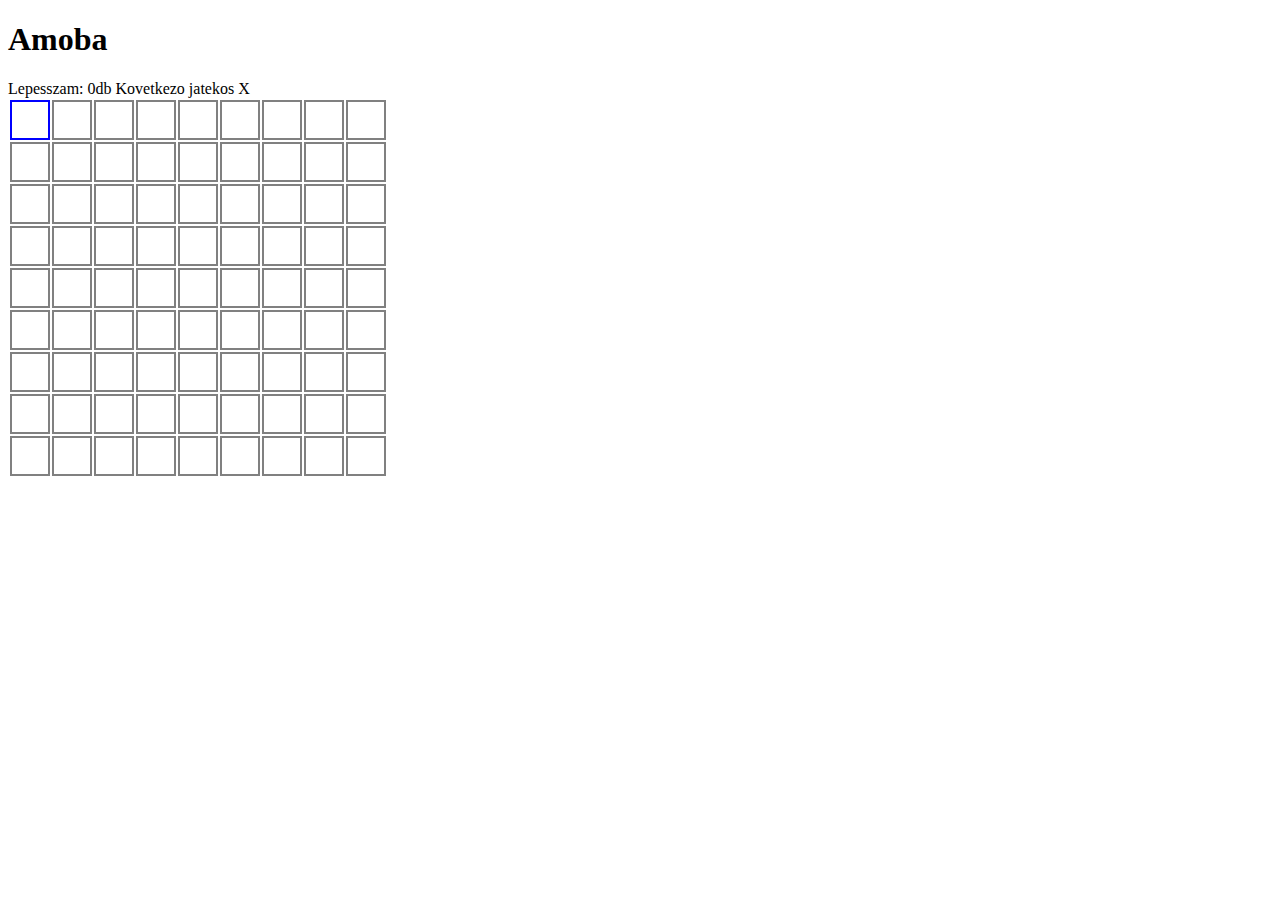
<file: szent habakuk/amoba/index.html>
﻿<!DOCTYPE html>
<html>
<head>
    <meta charset="utf-8" />
    <title>Amoba</title>
    <link href="style.css" rel="stylesheet" />
</head>
<body>

    <!--oldalcim-->
    <h1>Amoba</h1>

    <!-- lepesszam -->
    <span>Lepesszam: <span id="stepCount">0</span>db</span>
    <!--kovetkezo jatekos-->

    <span>Kovetkezo jatekos
        <span id="currentMark"></span>
    </span>
    <!--grid-->
    <table id="grid"></table>
    <script src="scripts.js"></script>
</body>
</html>
</file>
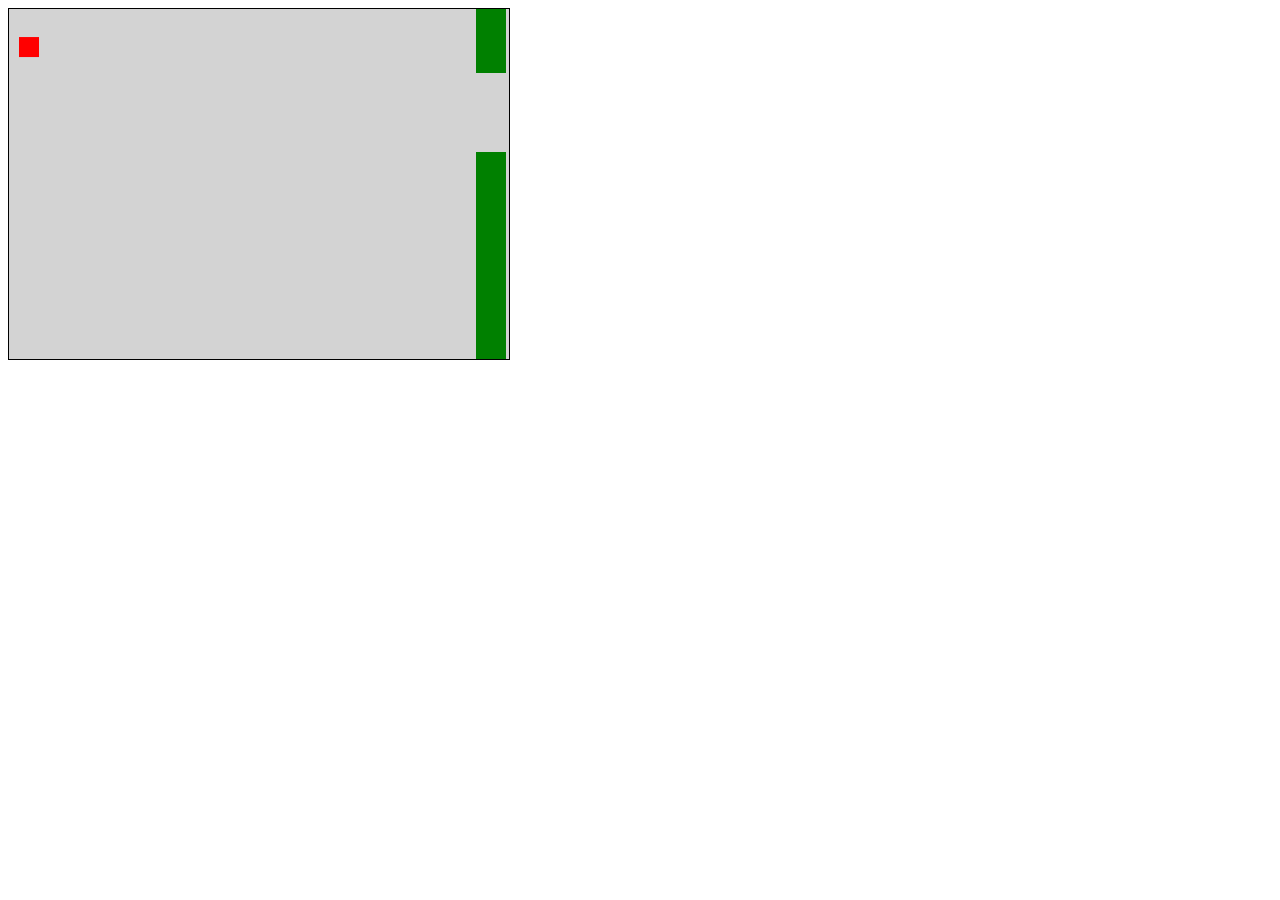
<file: szent habakuk/canvas/index.html>
<!DOCTYPE html>
<html lang="en">
  <head>
    <meta charset="UTF-8" />
    <meta name="viewport" content="width=device-width, initial-scale=1.0" />
    <meta http-equiv="X-UA-Compatible" content="ie=edge" />
    <title>Flappy</title>
    <!-- CSS -->
    <link rel="stylesheet" href="style.css">
  </head>
  <body>
      <!-- jatekter -->
      <canvas id="game"></canvas>
      <!-- js -->
      <script src="Components.js"></script>
      <script src="Game.js"></script>
      <script src="scripts.js"></script>


  </body>
</html>
</file>
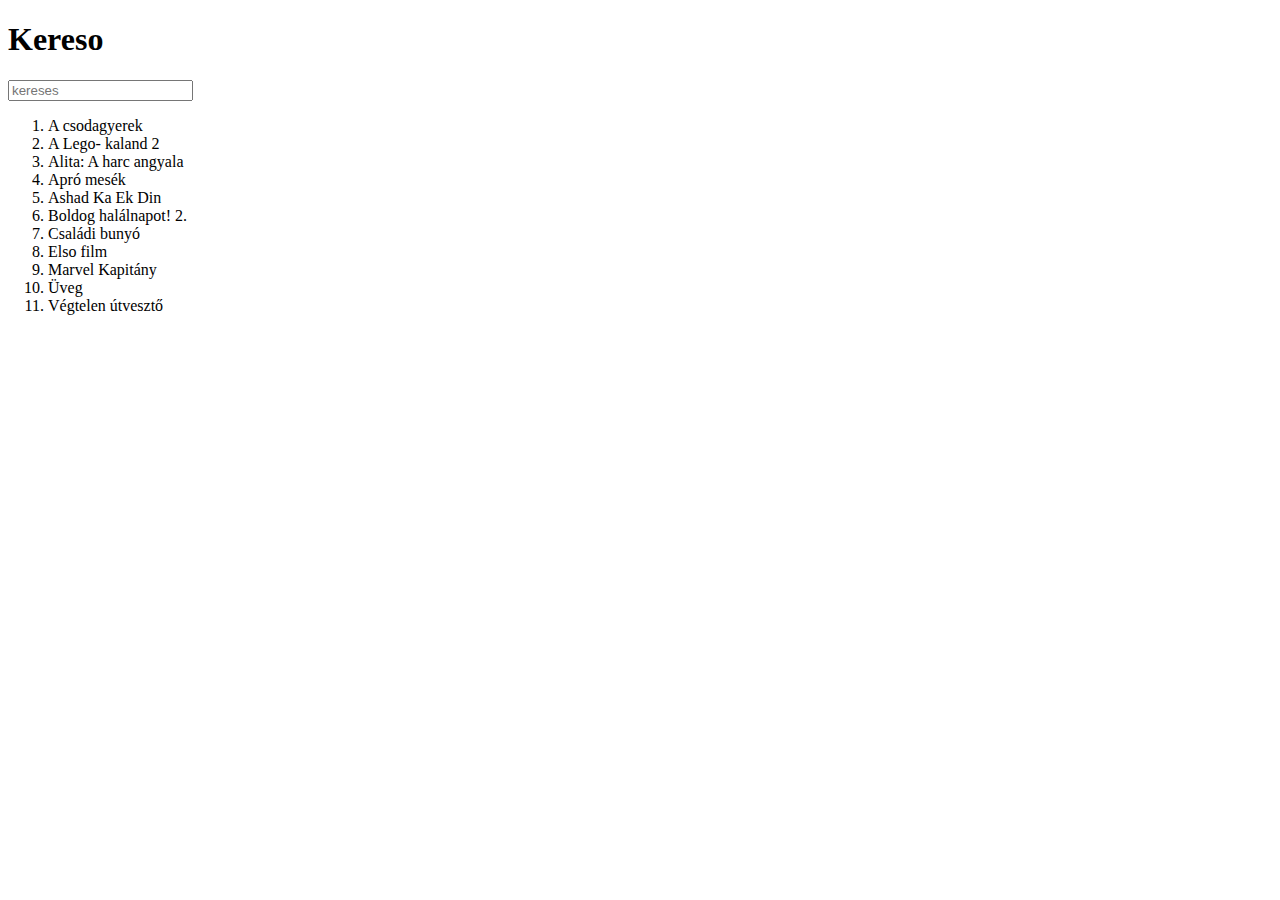
<file: szent habakuk/kereso/index.html>
﻿<!DOCTYPE html>
<html>
<head>
    <meta charset="utf-8" />
    <title>Kereso</title>
</head>
<body>
    <!--oldalcim-->
    <h1>Kereso</h1>  
    
    <!--inputok-->
    <input type="text" id="nameFilter" placeholder="kereses"/>
    <!--talalati lista-->
    <ol id="itemList"></ol>
    <!--scripts-->
    <script src="scripst.js"></script>
</body>
</html>
</file>
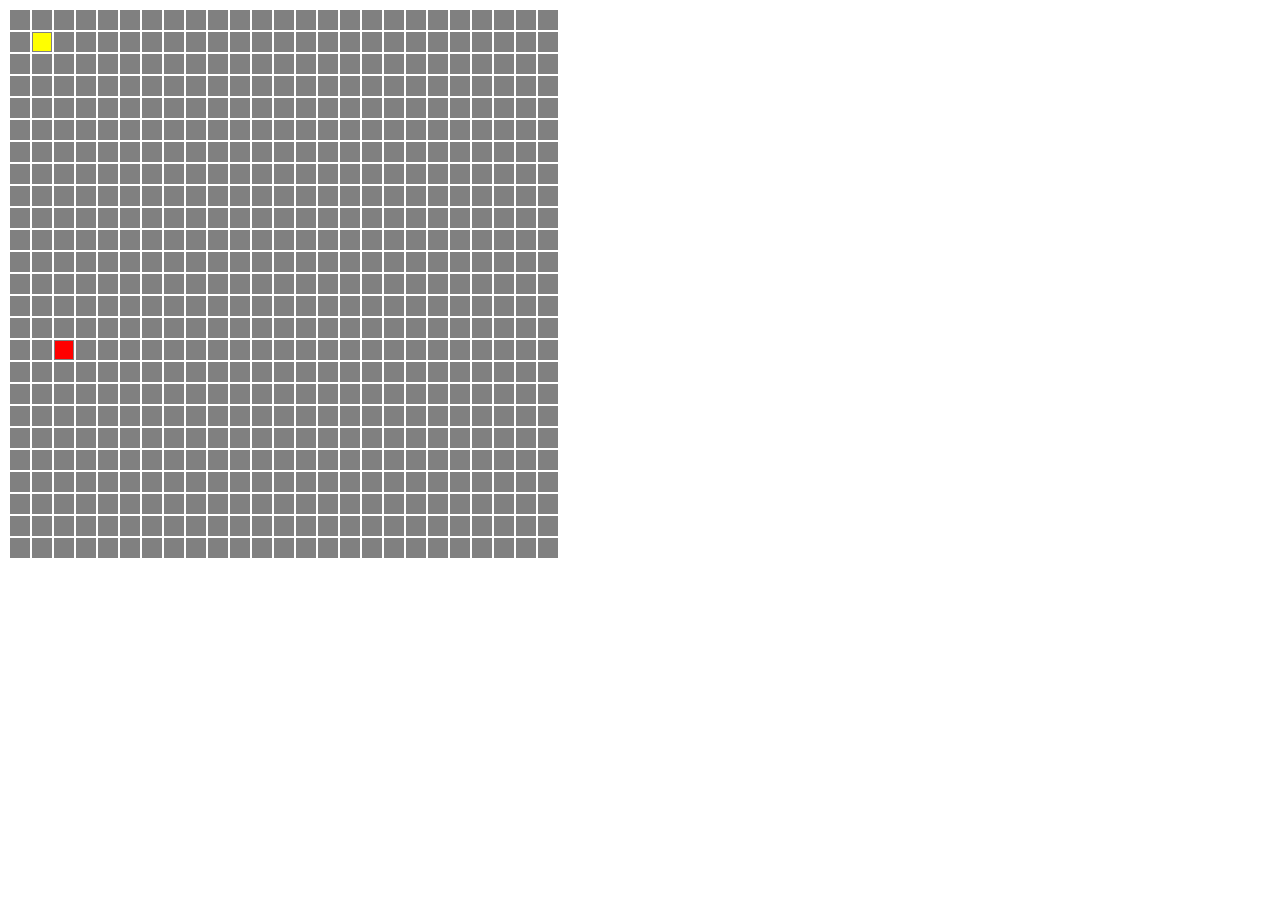
<file: szent habakuk/kigyo/index.html>
﻿<!DOCTYPE html>
<html>
<head>
    <meta charset="utf-8" />
    <title>Snake</title>
    <link href="style.css" rel="stylesheet" />
</head>
<body>
    <!-- tabla -->
    <table id="grid">
        
    </table>

    <!-- js -->
    <script src="Board.js"></script>
    <script src="Worm.js"></script>
    <script src="Game.js"></script>
    
    <script defer src="scripts.js"></script>



</body>
</html>
</file>
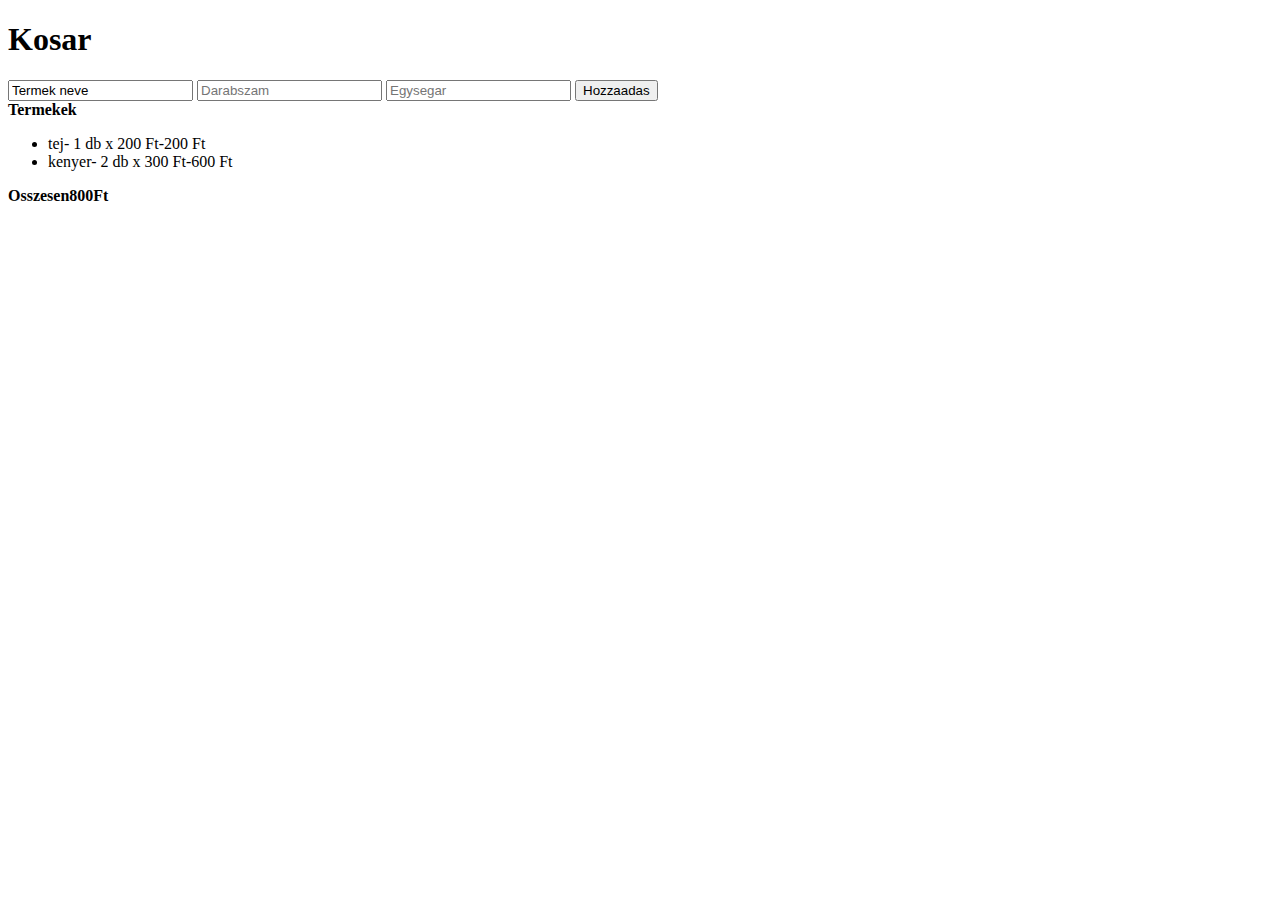
<file: szent habakuk/kosar/index.html>
﻿<!DOCTYPE html>
<html>
<head>
    <meta charset="utf-8" />
    <title></title>
</head>
<body>
    <h1>Kosar</h1>
    <!--inputok-->
    <div>
        <input type="text" value="Termek neve" id="itemName" />
        <input type="number" placeholder="Darabszam" id="itemCount" />
        <input type="number" placeholder="Egysegar" id="itemBasePrice" />
        <button id="buttonAdd">Hozzaadas</button>
    </div>

    <strong>Termekek</strong>
    <ul id="itemList"></ul> 
    <strong>Osszesen<span id="sum"></span>Ft</strong>
    <script src="scipts.js"></script>
</body>
</html>
</file>
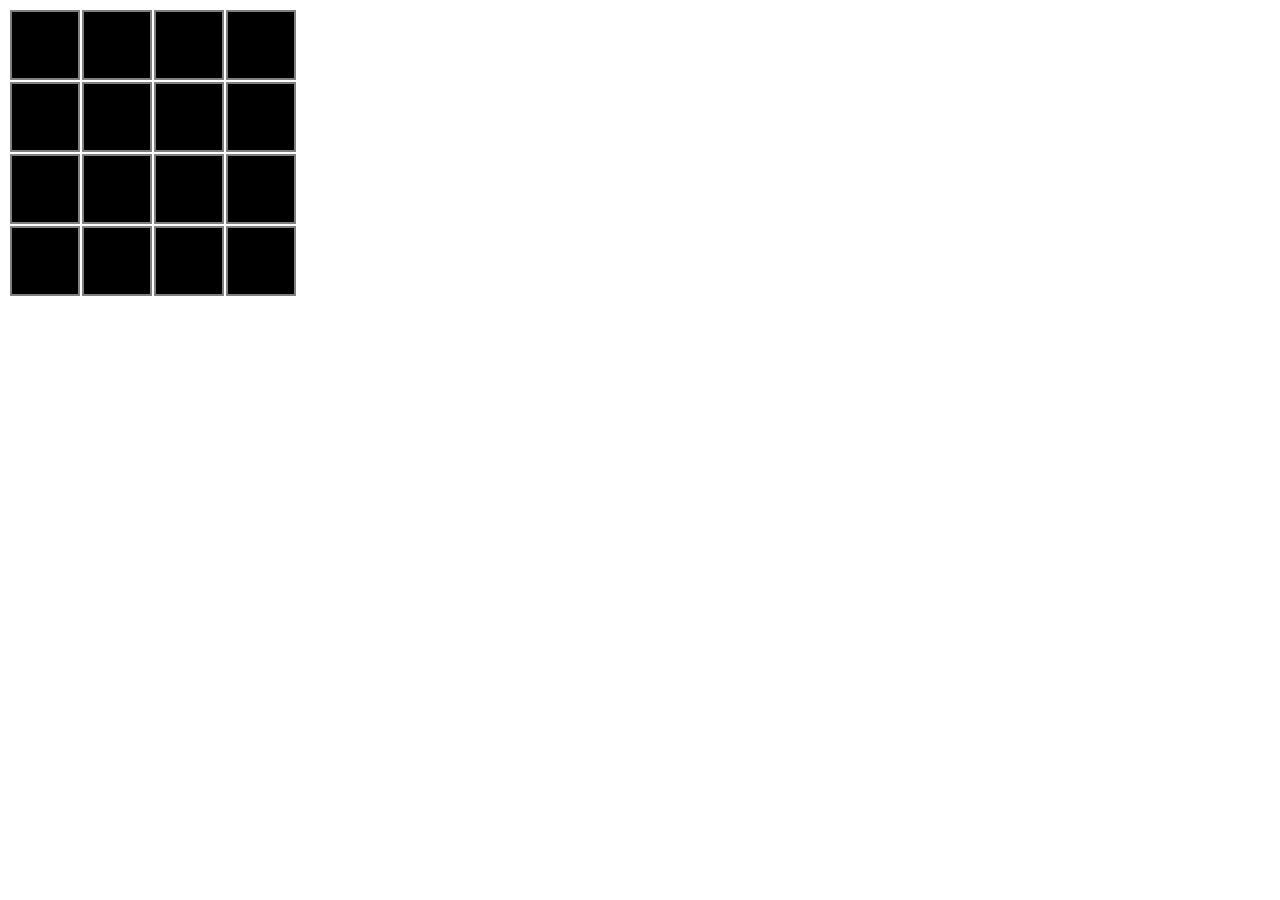
<file: szent habakuk/memoria/index.html>
﻿<!DOCTYPE html>
<html>
<head>
    <meta charset="utf-8" />
    <title>Memoriajatek</title>
    <link href="style.css" rel="stylesheet" />
</head>
<body>
    <table id="grid">
        <tr>
            <td id="cell1">1</td>
            <td>2</td>
            <td>3</td>
            <td>4</td>
        </tr>
        <tr>
            <td>5</td>
            <td>6</td>
            <td>7</td>
            <td>8</td>
        </tr>
        <tr>
            <td>1</td>
            <td>2</td>
            <td>3</td>
            <td>4</td>
        </tr>
        <tr>
            <td>5</td>
            <td>6</td>
            <td>7</td>
            <td>8</td>
        </tr>
        
    </table>

    
    <script src="card.js"></script>
    <script defer src="scripts.js"></script>
</body>
</html>
</file>
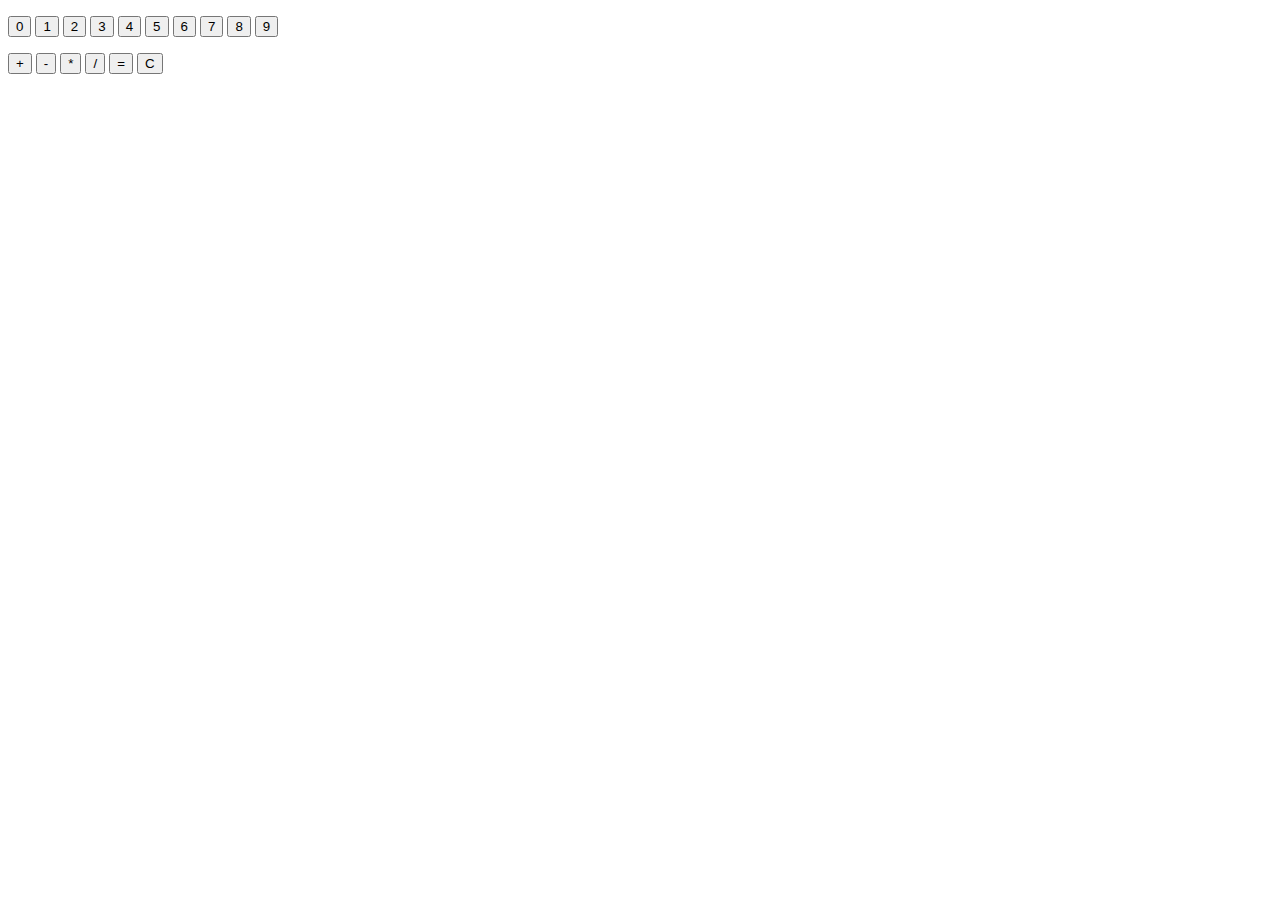
<file: szent habakuk/szamologep/index.html>
﻿<!DOCTYPE html>
<html>
<head>
    <meta charset="utf-8" />

    <title></title>
    <style>
        .display-wrapper,
        .button-wrapper {
            margin-bottom: 1rem;
        }
    </style>
</head>
<body>
    <!--Kijelzo-->
    <div class="display-wrapper">
        <span id="displayNumber1"></span>
        <span id="displayOperand"></span>
        <span id="displayNumber2"></span>
        
    </div>
    <!--Szam gombok-->
    <div class="button-wrapper">
        <button id="button0">0</button>
        <button id="button1">1</button>
        <button id="button2">2</button>
        <button id="button3">3</button>
        <button id="button4">4</button>
        <button id="button5">5</button>
        <button id="button6">6</button>
        <button id="button7">7</button>
        <button id="button8">8</button>
        <button id="button9">9</button>
    </div>

    <!--Muvelet gombok-->
    <div  class="button-wrapper">
        <button id="buttonAdd">+</button>
        <button id="buttonMinus">-</button>
        <button id="buttonTimes">*</button>
        <button id="buttonDivide">/</button>
        <button id="buttonEquals">=</button> 
        <button id="delete">C</button>
    </div>


    <script src="scripts.js"></script>
</body>
</html>
</file>
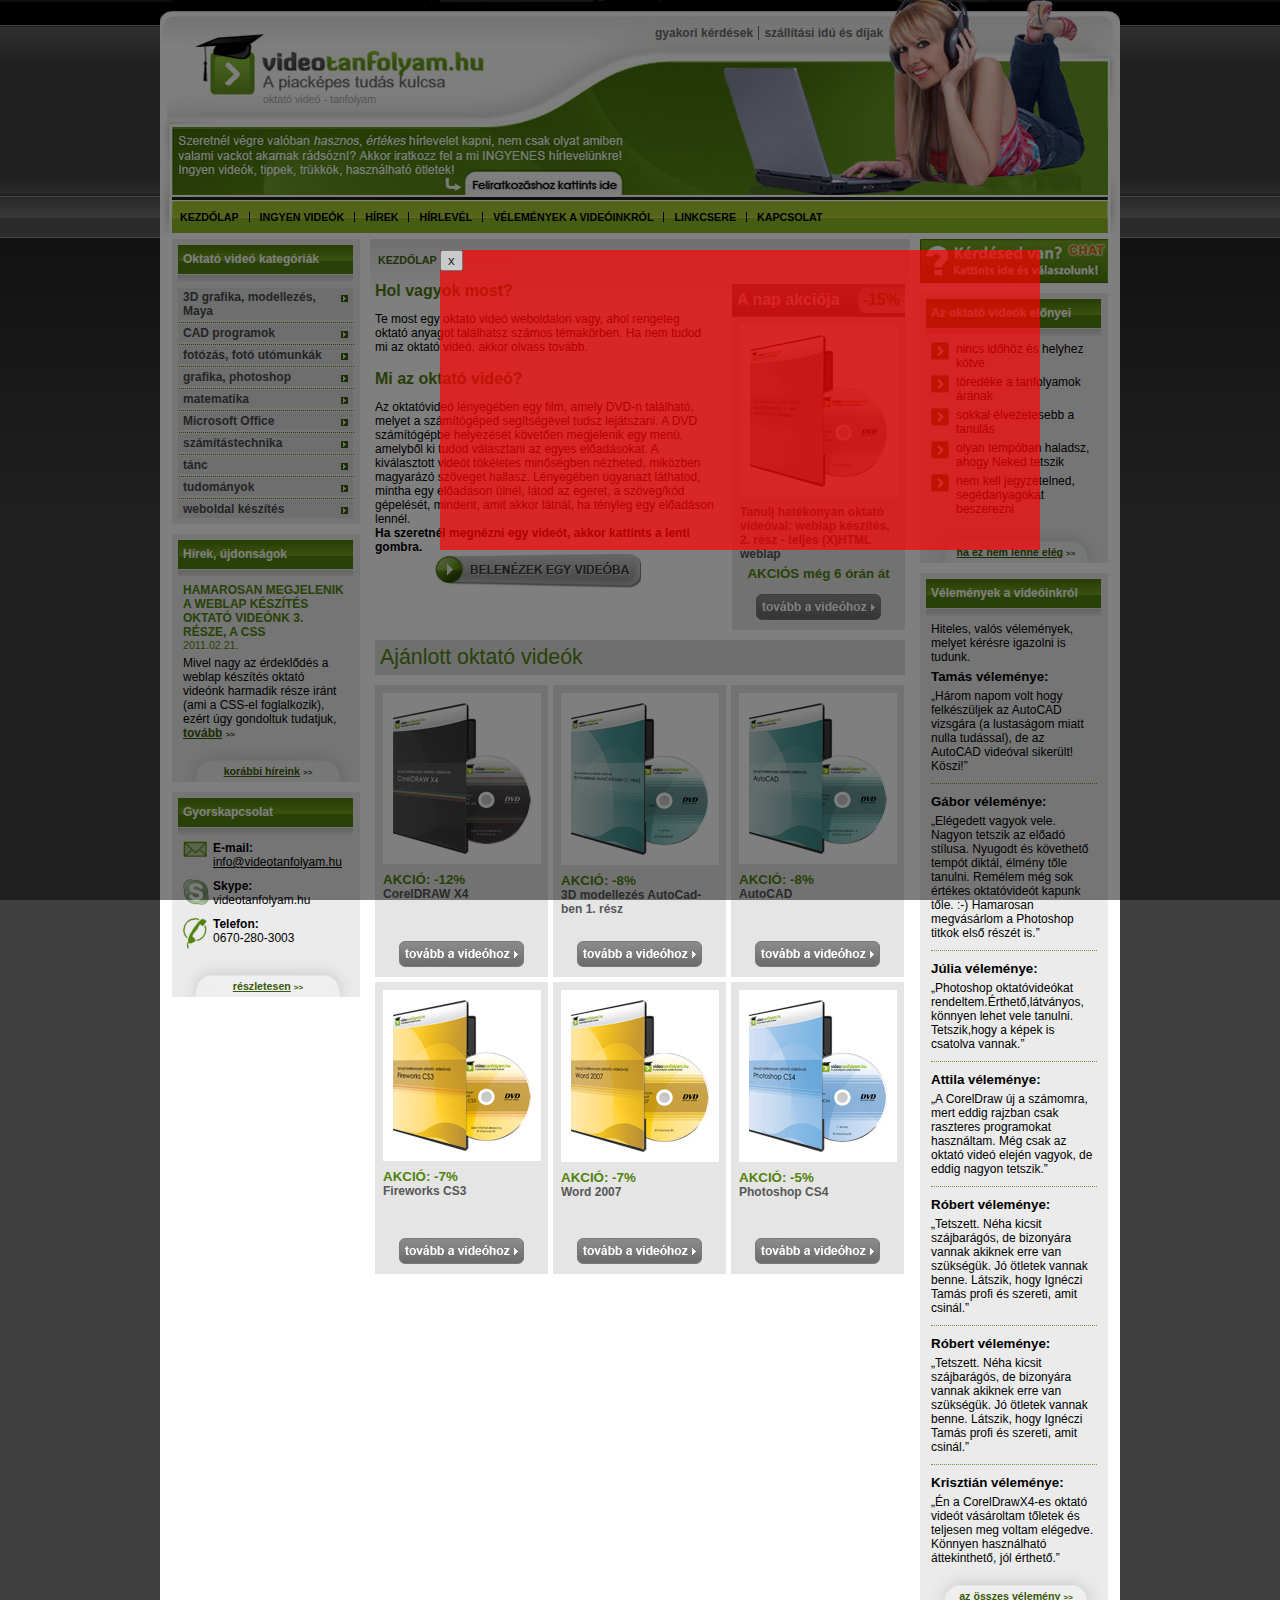
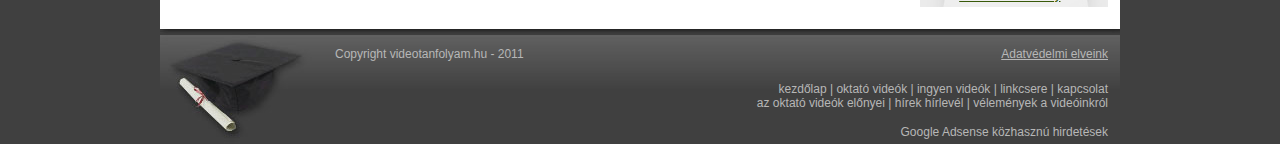
<file: popup_reklam/32_div_alapu_popup_reklam_keszitese_1_resz/videotanfolyam.html>
<!DOCTYPE html PUBLIC "-//W3C//DTD XHTML 1.0 Strict//EN" "http://www.w3.org/TR/xhtml1/DTD/xhtml1-strict.dtd">
<html xmlns="http://www.w3.org/1999/xhtml" xml:lang="hu" lang="hu">
<head>
    <meta http-equiv="Content-Type" content="text/html; charset=utf-8"/>
    <title>Videotanfolyamt</title>
    <link rel="stylesheet" type="text/css" href="videotanfolyam.css"/>

</head>

<body>
<script type="text/javascript">
    function bezar() {

        var reklam = document.getElementById('reklam');
        var reklamBg = document.getElementById('reklamBg');
        document.body.removeChild(reklam);
        document.body.removeChild(reklamBg);
    }
    function createReklam() {
        var reklamBg = document.createElement("div");
        reklamBg.id = "reklamBg";
        var reklam = document.createElement("div");
        reklam.id = "reklam";
        var bezarGomb = document.createElement("input");
        bezarGomb.type = "button";

        bezarGomb.value = "x";
        bezarGomb.onclick = bezar;

        document.body.appendChild(reklamBg);
        document.body.appendChild(reklam);
        reklam.appendChild(bezarGomb);
    }
    function effect() {
        if(opacity1 < 1 || opacity2 < 100) {
            opacity1+=0.1;
            opacity2+=10;
            document.getElementById("reklam").style.opacity = opacity1.toString();
            document.getElementById("reklam").style.filter = "alpha(opacity = opacity2)";
        }
        else{
clearInterval(ismetles);
        }
    }
    createReklam()
    var opacity1 = 0;
    var opacity2 = 0;
    var ismetles = setInterval('effect()',100);

</script>
<div id="container">
    <!--FEJRÉSZ-->
    <div id="header">
        <a id="logoLink" href="#"></a>
        <a id="feliratkozas" href="#"></a>
        <div id="headerLinks">
            <a id="gyakoriKerdesek" href="#">gyakori kérdések</a>
            <a href="#">szállítási idú és díjak</a>
        </div>
        <div id="headerText">
            oktató videó - tanfolyam
        </div>
    </div>
    <!--MENÜ-->
    <div id="menu">
        <a href="#" style="margin-left:10px;">kezdőlap</a>
        <div>
        </div>
        <a href="#">ingyen videók</a>
        <div>
        </div>
        <a href="#">hírek</a>
        <div>
        </div>
        <a href="#">hírlevél</a>
        <div>
        </div>
        <a href="#">vélemények a videóinkról</a>
        <div>
        </div>
        <a href="#">linkcsere</a>
        <div>
        </div>
        <a href="#">kapcsolat</a>
    </div>
    <!--BAL OLDAL-->
    <div id="content_bg">
        <div id="left">
            <!--OKTATÓ VIDEÓ KATEGÓRIÁK-->
            <div id="kategoriak">
                <div class="header">
                    Oktató videó kategóriák
                </div>
                <div id="kategoriak_content">
                    <a href="#">3D grafika, modellezés, Maya</a>
                    <hr/>
                    <a href="#">CAD programok</a>
                    <hr/>
                    <a href="#">fotózás, fotó utómunkák</a>
                    <hr/>
                    <a href="#">grafika, photoshop</a>
                    <hr/>
                    <a href="#">matematika</a>
                    <hr/>
                    <a href="#">Microsoft Office</a>
                    <hr/>
                    <a href="#">számítástechnika</a>
                    <hr/>
                    <a href="#">tánc</a>
                    <hr/>
                    <a href="#">tudományok</a>
                    <hr/>
                    <a href="#">weboldal készítés </a>
                </div>
            </div>
            <!--HÍREK, ÚJDONSÁGOK-->
            <div id="hirek">
                <div class="header">
                    Hírek, újdonságok
                </div>
                <div id="hirek_content">
                    <a id="news_link_top" href="#">Hamarosan megjelenik a weblap készítés oktató videónk 3. része, a
                        CSS</a>
                    <br/>
                    <span class="date">2011.02.21.</span>
                    Mivel nagy az érdeklődés a weblap készítés oktató videónk harmadik része iránt
                    (ami a CSS-el foglalkozik), ezért úgy gondoltuk tudatjuk, <a class="tovabb" href="#">tovább</a>
                    <span class="kacsacsor">&gt;&gt;</span>
                </div>
                <div class="bottom_link">
                    <a href="#">korábbi híreink</a>
                    <span class="kacsacsor">&gt;&gt;</span>
                </div>
            </div>
            <!--GYORSKAPCSOLAT-->
            <div id="kapcsolat">
                <div class="header">
                    Gyorskapcsolat
                </div>
                <div id="kapcsolat_content">
                    <div id="mail">
                        <strong>E-mail:</strong>
                        <br/>
                        <a href="#">info@videotanfolyam.hu </a>
                    </div>
                    <div id="skype">
                        <strong>Skype:</strong>
                        <br/>
                        videotanfolyam.hu
                    </div>
                    <div id="tel">
                        <strong>Telefon:</strong>
                        <br/>
                        0670-280-3003
                    </div>
                </div>
                <div class="bottom_link">
                    <a href="#">részletesen</a>
                    <span class="kacsacsor">&gt;&gt;</span>
                </div>
            </div>
        </div>
        <!--KÖZÉPSŐ RÉSZ-->
        <div id="middle">
            <div id="middle_content">
                <span id="kezdolap">Kezdőlap</span>
                <h3>Hol vagyok most?</h3>
                Te most egy oktató videó weboldalon vagy, ahol rengeteg oktató anyagot
                találhatsz számos témakörben. Ha nem tudod mi az oktató videó, akkor olvass tovább.<h3>Mi az oktató
                videó?</h3>
                Az oktatóvideó lényegében egy film, amely DVD-n található, melyet a
                számítógéped segítségével tudsz lejátszani. A DVD számítógépbe helyezését
                követően megjelenik egy menü, amelyből ki tudod választani az egyes előadásokat.
                A kiválasztott videót tökéletes minőségben nézheted, miközben magyarázó szöveget hallasz.
                Lényegében ugyanazt láthatod, mintha egy előadáson ülnél, látod az egeret,
                a szöveg/kód gépelését, mindent, amit akkor látnál, ha tényleg egy előadáson lennél.
                <br/>
                <strong>Ha szeretnél megnézni egy videót, akkor kattints a lenti gombra.</strong>
            </div>
            <!--A NAP AKCIÓJA-->
            <div class="dvd">
                <div id="dvd_header">
                    A nap akciója<span>-15%</span>
                </div>
                <div class="dvd_content">
                    <a href="#"><img src="images/pictures/dvd_html.jpg" alt="html dvd"/></a><a class="akcio_link"
                                                                                               href="#">Tanulj
                    hatékonyan oktató videóval: weblap készítés, 2. rész - teljes (X)HTML weblap</a>
                    <span>AKCIÓS még 6 órán át</span>
                </div>
                <a class="go_vid" href="#"></a>
            </div>
            <a id="belenezek" href="#"></a>
            <!--AJÁNLOTT OKTATÓ VIDEÓK-->
            <div id="ajanlott">
                Ajánlott oktató videók
            </div>
            <!--DVD-K-->
            <div class="dvd2">
                <div class="dvd_content">
                    <a href="#"><img src="images/pictures/dvd_coreldraw_x4.jpg" alt="corelDRAW dvd"/></a><span>AKCIÓ: -12%</span>
                    <a class="akcio_link" href="#">CorelDRAW X4</a>
                </div>
                <a class="go_vid" href="#"></a>
            </div>
            <div class="dvd2">
                <div class="dvd_content">
                    <a href="#"><img src="images/pictures/dvd_3d_modellezes_autocad_ben_1_resz.jpg"
                                     alt="AutoCAD 3Ddvd"/></a><span>AKCIÓ: -8%</span>
                    <a class="akcio_link" href="#">3D modellezés AutoCad-ben 1. rész</a>
                </div>
                <a class="go_vid" href="#"></a>
            </div>
            <div class="dvd2" style="margin-right:0px;">
                <div class="dvd_content">
                    <a href="#"><img src="images/pictures/autocad.jpg" alt="AutoCAD dvd"/></a><span>AKCIÓ: -8%</span>
                    <a class="akcio_link" href="#">AutoCAD</a>
                </div>
                <a class="go_vid" href="#"></a>
            </div>
            <div class="dvd2">
                <div class="dvd_content">
                    <a href="#"><img src="images/pictures/fireworks_cs3.jpg" alt="Fireworks CS3 dvd"/></a><span>AKCIÓ: -7%</span>
                    <a class="akcio_link" href="#">Fireworks CS3</a>
                </div>
                <a class="go_vid" href="#"></a>
            </div>
            <div class="dvd2">
                <div class="dvd_content">
                    <a href="#"><img src="images/pictures/word_2007.jpg"
                                     alt="Word 2007 dvd"/></a><span>AKCIÓ: -7%</span>
                    <a class="akcio_link" href="#">Word 2007</a>
                </div>
                <a class="go_vid" href="#"></a>
            </div>
            <div class="dvd2" style="margin-right:0px;">
                <div class="dvd_content">
                    <a href="#"><img src="images/pictures/photoshop_cs4.jpg" alt="Photoshop CS4 dvd"/></a><span>AKCIÓ: -5%</span>
                    <a class="akcio_link" href="#">Photoshop CS4</a>
                </div>
                <a class="go_vid" href="#"></a>
            </div>
        </div>
        <!--JOBB OLDAL-->
        <div id="right">
            <!--CHAT--><a id="chat" href="#"></a>
            <!--ELŐNYÖK-->
            <div id="elonyok">
                <div class="header">
                    Az oktató videók előnyei
                </div>
                <div id="elonyok_content">
                    <ul>
                        <li>
                            nincs időhöz és helyhez kötve
                        </li>
                        <li>
                            töredéke a tanfolyamok árának
                        </li>
                        <li>
                            sokkal élvezetesebb a tanulás
                        </li>
                        <li>
                            olyan tempóban haladsz, ahogy Neked tetszik
                        </li>
                        <li>
                            nem kell jegyzetelned, segédanyagokat beszerezni
                        </li>
                    </ul>
                </div>
                <div class="bottom_link">
                    <a href="#">ha ez nem lenne elég</a>
                    <span class="kacsacsor">&gt;&gt;</span>
                </div>
            </div>
            <!--VÉLEMÉNYEK-->
            <div id="velemenyek">
                <div class="header">
                    Vélemények a videóinkról
                </div>
                <div id="velemenyek_content">
                    Hiteles, valós vélemények, melyet kérésre igazolni is tudunk.<h3>Tamás véleménye:</h3>
                    „Három napom volt hogy felkészüljek az AutoCAD vizsgára (a lustaságom miatt nulla tudással),
                    de az AutoCAD videóval sikerült! Köszi!”
                    <hr/>
                    <h3> Gábor véleménye:</h3>
                    „Elégedett vagyok vele. Nagyon tetszik az előadó stílusa. Nyugodt és követhető
                    tempót diktál, élmény tőle tanulni. Remélem még sok értékes oktatóvideót kapunk tőle. :-)
                    Hamarosan megvásárlom a Photoshop titkok első részét is.”
                    <hr/>
                    <h3>Júlia véleménye:</h3>
                    „Photoshop oktatóvideókat rendeltem.Érthető,látványos, könnyen lehet vele tanulni.
                    Tetszik,hogy a képek is csatolva vannak.”
                    <hr/>
                    <h3> Attila véleménye:</h3>
                    „A CorelDraw új a számomra, mert eddig rajzban csak raszteres programokat használtam.
                    Még csak az oktató videó elején vagyok, de eddig nagyon tetszik.”
                    <hr/>
                    <h3>Róbert véleménye:</h3>
                    „Tetszett. Néha kicsit szájbarágós, de bizonyára vannak akiknek erre van szükségük.
                    Jó ötletek vannak benne. Látszik, hogy Ignéczi Tamás profi és szereti, amit csinál.”
                    <hr/>
                    <h3>Róbert véleménye:</h3>
                    „Tetszett. Néha kicsit szájbarágós, de bizonyára vannak akiknek erre van szükségük.
                    Jó ötletek vannak benne. Látszik, hogy Ignéczi Tamás profi és szereti, amit csinál.”
                    <hr/>
                    <h3>Krisztián véleménye:</h3>
                    „Én a CorelDrawX4-es oktató videót vásároltam tőletek és teljesen meg voltam elégedve.
                    Könnyen használható áttekinthető, jól érthető.”
                </div>
                <div class="bottom_link">
                    <a href="#">az összes vélemény</a>
                    <span class="kacsacsor">&gt;&gt;</span>
                </div>
            </div>
        </div>
    </div>
    <!--LÁBRÉSZ-->
    <div id="footer">
        <div id="copyright">
            Copyright        videotanfolyam.hu - 2011
        </div>
        <div id="adatvedelem">
            <a href="#">Adatvédelmi elveink</a>
        </div>
        <div id="footer_links">
            <a href="#">kezdőlap</a> |
            <a href="#">oktató videók</a> |
            <a href="#">ingyen videók</a> |
            <a href="#">linkcsere</a> |
            <a href="#">kapcsolat</a><br/>
            <a href="#">az oktató videók előnyei</a> |
            <a href="#">hírek hírlevél</a> |
            <a href="#">vélemények a videóinkról </a>
        </div>
        <div id="google">
            <a href="#">Google Adsense közhasznú hirdetések </a>
        </div>
    </div>
</div>
</body>
</html>
</file>
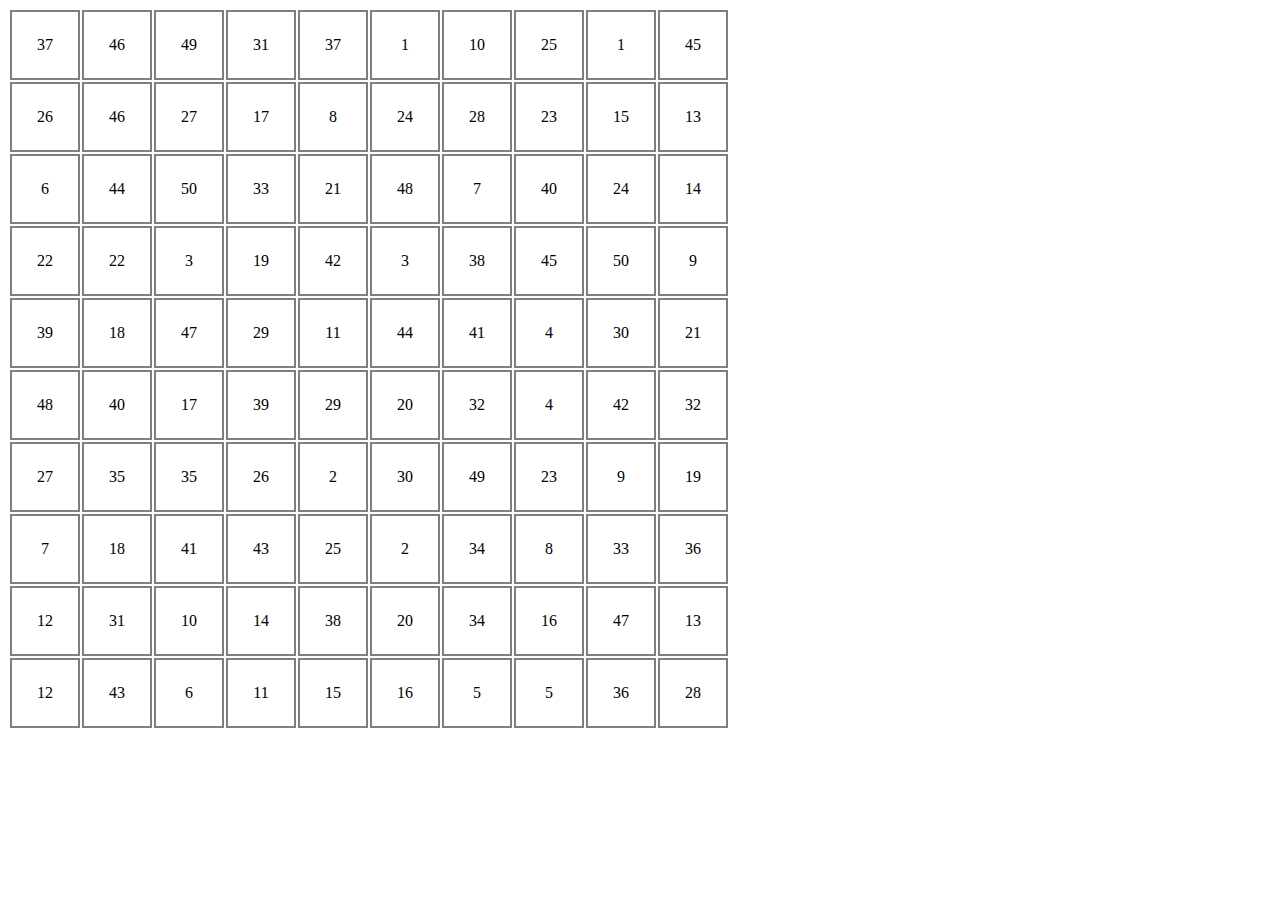
<file: szent habakuk/gyakorlat/proba.html>
﻿<!DOCTYPE html>
<html>
<head>  
    <meta charset="utf-8" />
    <title></title>

    <style>
        td {
            width: 4rem;
            height: 4rem;
            text-align: center;
            border: 2px solid gray;
        }
    </style>

</head>
<body>
    <table id="grid">
        
    </table>
    <script src="proba.js"></script>
</body>
</html>
</file>
<file: szent habakuk/amoba/style.css>
﻿td {
    height: 2.5rem;
    width: 2.5rem;
    box-sizing: border-box;
    text-align: center;
}

    td.cursor {
        border: 2px solid blue;
    }

    td:not(.cursor) {
        border: 2px solid grey;
    }
</file>
<file: szent habakuk/canvas/style.css>
canvas{
    border: 1px solid black;
    background-color: lightgray;
}
</file>
<file: szent habakuk/kigyo/style.css>
﻿table#grid td {
background-color:gray;
border:1px solid gray;
width:1rem;
height:1rem;

}
</file>
<file: szent habakuk/memoria/style.css>
﻿
td {
width:4rem;
height:4rem;
text-align:center;
border: 2px solid gray;
}
</file>
<file: popup_reklam/32_div_alapu_popup_reklam_keszitese_1_resz/videotanfolyam.css>
body {
    margin: 0px;
    background: #404040 url('images/site/background.jpg') repeat-x;
    font-family: Arial, Helvetica, sans-serif;
    font-size: 9pt;
}

#container {
    position: relative;
    margin: auto;
    width: 960px;
}

#header {
    background: url('images/site/header.jpg');
    width: 960px;
    height: 197px;
    position: relative;
}

#logoLink {
    position: absolute;
    width: 288px;
    height: 58px;
    top: 34px;
    left: 34px;
}
* {
    outline: none;
}

#feliratkozas {
    position: absolute;
    bottom: 0px;
    left: 306px;
    width: 156px;
    height: 25px;
}

#headerLinks {
    position: absolute;
    top: 26px;
    left: 495px;
}

#headerLinks a {
    text-decoration: none;
    color: #6B6B6B;
    font-weight: bold;
}

#headerLinks a:hover {
    text-decoration: underline;
}

#gyakoriKerdesek {
    border-right: 1px solid #6B6B6B;
    padding-right: 5px;
    margin-right: 2px;
}

#headerText {
    color: #a9a9a9;
    position: absolute;
    font-size: 8pt;
    top: 93px;
    left: 103px;
}

#menu {
    position: relative;
    width: 960px;
    height: 37px;
    background: url('images/site/menu_background.jpg');
    font-size: 8pt;
    text-transform: uppercase;
}

#menu a {
    color: #000000;
    text-decoration: none;
    font-weight: bold;
    padding: 14px 10px 0px 10px;
    display: block;
    float: left;
}

#menu div {
    float: left;
    width: 1px;
    height: 10px;
    margin-top: 15px;
    background: #000000;
}

#menu a:hover {
    background: url('images/site/menu_hover.jpg');
}

#content_bg {
    float: left;
    width: 960px;
    background: #FFFFFF;
}

#left {
    float: left;
    width: 188px;
    margin-left: 12px;
    margin-right: 10px;
}

#kategoriak, #hirek, #kapcsolat, #elonyok, #velemenyek {
    padding: 6px;
    background: #EBEBEB;
    margin: 5px 0px 10px 0px;
}

.header {
    background: url('images/site/box_header.jpg') no-repeat;
    width: 170px;
    height: 31px;
    font-weight: bold;
    padding: 7px 0px 5px 5px;
    color: #FFFFFF;
}

#kategoriak_content a {
    color: #49494A;
    text-decoration: none;
    font-weight: bold;
    padding: 2px 10px 2px 5px;
    width: 160px;
    display: block;
    background: #DDDDDD url('images/site/cat_menu.jpg') no-repeat 97% 7px;
}

#kategoriak_content hr {
    border: none;
    border-top: 1px dotted #51820D;
    margin-top: 2px;
    margin-bottom: 1px;
    width: 175px;
}

#kategoriak_content a:hover {
    background: #AAAAAA;
}

#news_link_top {
    text-transform: uppercase;
    text-decoration: none;
    color: #51820D;
    font-weight: bold;
}

#news_link_top:hover {
    text-decoration: underline;
}

.date {
    font-size: 8pt;
    color: #51820D;
    margin-bottom: 5px;
    display: block;
}

.tovabb {
    font-weight: bold;
    font-size: 9pt;
    color: #395A0A;
}

.tovabb:hover {
    text-decoration: none;
}

.kacsacsor {
    color: #395A0A;
    font-size: 6pt;
    font-weight: bold;
}

.bottom_link {
    font-size: 8pt;
    color: #395A0A;
    width: 180px;
    height: 17px;
    padding-top: 25px;
    text-align: center;
    background: url('images/site/box_link.jpg');
}

.bottom_link a {
    color: #395A0A;
    font-weight: bolder;
}

.bottom_link a:hover {
    text-decoration: none;
}

#hirek {
    padding-bottom: 0px;
}

#hirek_content, #elonyok_content, #velemenyek_content {
    padding: 0px 5px;
}

#mail {
    padding-left: 30px;
    padding-bottom: 10px;
    background: url('images/site/icon_mail.jpg') no-repeat left top;
}

#skype {
    padding-left: 30px;
    padding-bottom: 10px;
    background: url('images/site/icon_skype.jpg') no-repeat left top;
}

#tel {
    padding-left: 30px;
    padding-bottom: 10px;
    background: url('images/site/icon_tel.jpg') no-repeat left top;
}

#mail a {
    color: #000000;
}

#mail a:hover {
    text-decoration: none;
}

#kapcsolat_content {
    padding-left: 5px;
}

#kapcsolat, #elonyok, #velemenyek {
    padding-bottom: 0px;
}

#middle {
    float: left;
    padding: 5px;
    margin-top: 5px;
    width: 530px;
    background: url('images/site/navigation_header.jpg') repeat-x;
}

#middle_content {
    float: left;
    width: 340px;
}

#kezdolap {
    color: #40630B;
    text-transform: uppercase;
    font-weight: bold;
    display: block;
    margin: 10px 0px 10px 3px;
    font-size: 8pt;
}

#middle_content h3 {
    color: #507B0F;
    font-size: 12pt;
    margin-bottom: 12px;
}

.dvd {
	margin-top:40px;
    width: 173px;
    float: right;
    background: #E5E5E5;
    margin-bottom: 10px;
    padding-bottom: 10px;
}

#dvd_header {
    background: url('images/site/dvd_header.jpg');
    width: 168px;
    height: 26px;
    color: #FFFFFF;
    font-size: 12pt;
    font-weight: bold;
    padding-top: 7px;
    padding-left: 5px;
}

#dvd_header span {
    float: right;
    color: #4F7A0E;
    padding-right: 5px;
}

.dvd_content {
    padding: 8px;
}

.dvd_content img {
    padding: 10px;
    border: none;
    margin-bottom: 5px;
    background: #FFFFFF;
}

.akcio_link {
    font-weight: bold;
    color: #575757;
    text-decoration: none;
}

.akcio_link:hover {
    text-decoration: underline;
}

.dvd_content span {
    text-align: center;
    margin: 5px 0px;
    font-weight: bold;
    color: #51820c;
    font-size: 10pt;
    display: block;
}

.go_vid {
    position: relative;
    margin: auto;
    background: url('images/site/button_go_video.jpg');
    width: 125px;
    height: 26px;
    display: block;
}

#belenezek {
    display: block;
    width: 206px;
    height: 34px;
    background: url('images/site/belenezek.jpg');
    float: left;
    margin-left: 60px;
}

#ajanlott {
    float: left;
    background: #dedede;
    color: #51820c;
    width: 520px;
    padding: 5px;
    font-size: 16pt;
    margin-bottom: 10px;
}

.dvd2 {
    width: 173px;
    float: left;
    margin-right: 5px;
    background: #e5e5e5;
    margin-bottom: 5px;
    padding-bottom: 10px;
}

.dvd2 .dvd_content {
    height: 230px;
    margin-bottom: 10px;
}

.dvd2 span {
    text-align: left;
    margin: 0px;
}

#right {
    float: left;
	width:188px;
	margin-left:10px;
	margin-right:12px;
}

#chat{
	width:188px;
	height:44px;
	background:url('images/site/chat.jpg');
	margin:5px 0px 10px 0px;
	display:block;
}

#elonyok ul{
	margin:0px;
	padding:0px;
}

#elonyok li{
	list-style-type:none;
	background:url('images/site/list_image.jpg') no-repeat;
	padding-left:25px;
	padding-bottom:5px;
}

#velemenyek_content h3{
	margin:5px 0px;
	font-size:10pt;
}

#velemenyek_content hr{
	border:none;
	border-top:1px dotted #719939;
	margin:10px 0px;
}

#footer{
	width:960px;
	height:127px;
	background:url('images/site/footer.jpg');
	float:left;
	position:relative;
	color:#b7b7b7;
}

#footer a{
	color:#b7b7b7;
	text-decoration:none;
}

#footer a:hover{
	text-decoration:underline;
}

#copyright{
	position:absolute;
	top:30px;
	left:175px;
}

#adatvedelem{
	position:absolute;
	top:30px;
	right:12px;
}

#adatvedelem a{
	text-decoration:underline;
}

#adatvedelem a:hover{
	text-decoration:none;
}

#footer_links{
	position:absolute;
	top:65px;
	right:12px;
	text-align:right;
}

#google{
	position:absolute;
	bottom:5px;
	right:12px;
}

#reklamBg{
	position: absolute;
	width: 100%;
	height: 100%;
	background: #000000;
	opacity: 0.5;
	filter:alpha(opacity=50);
	z-index: 1;
    top:0;
}

#reklam{
	position: absolute;
	width: 600px;
	height: 300px;
	background: #FF0000;
	z-index: 2;
	left:50%;
	top: 50%;
    margin: -200px 0px 0px -200px;
    opacity: 0;
    filter:alpha(opacity=0);

}
</file>
